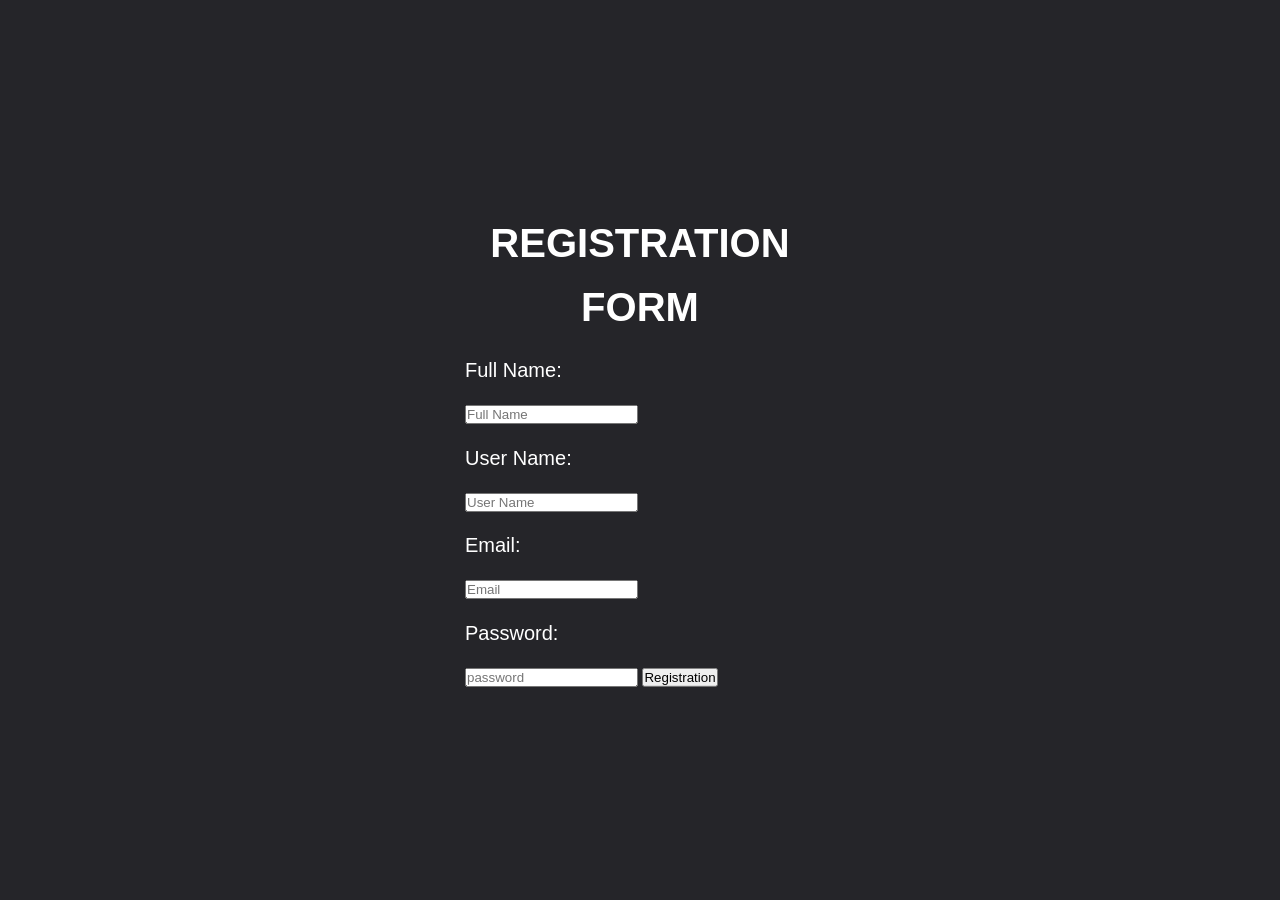
<file: index.html>
<!DOCTYPE html>
<html>

<head>
	<title>Registration Form</title>
	<link rel="stylesheet" type="text/css" href="style.css">
</head>

<body>
	<div class="registration-form">
		<h1>Registration Form</h1>
		<form action="#" method="post">
			<p>Full Name:</p>
			<input type="text" name="fullname" placeholder="Full Name">
			<p>User Name:</p>
			<input type="text" name="username" placeholder="User Name">
			<p>Email:</p>
			<input type="email" name="email" placeholder="Email">
			<p>Password:</p>
			<input type="password" name="password" placeholder="password">
			<button type="submit">Registration</button>
		</form>
	</div>
</body>
</html>
</file>
<file: style.css>
* {
    padding: 0;
    margin: 0;
    font-family: sans-serif;
 }
 body {
    background: url("https://th.bing.com/th/id/OIP.0g-XzgrgMp1DxfFr-wiLcgHaDw?w=1920&h=974&rs=1&pid=ImgDetMain");
    color: #fff;
    height: 100px;
    width: 100%;
   
 
 }
  .registration-form{
    position: absolute;
    top: 50%;
    left: 50%;
    transform: translate(-50%, -50%);
    width: 350px;
  }
   .registration-form h1{
    font-size: 40px;
    text-align: center;
    text-transform: uppercase;
    margin: 40px, 0;
   }
 
   .registration-form p{
    font-size: 20px;
    margin: 15px 0;
 }
 .login-form p {
    font-size: 20px;
    margin: 15px 0;
    background-color: blue;
  }
  .login-form input{
    font-size: 16px;
    width: 100%;
    padding: 15 px 10px;
    border: 0;
    outline: name;
    border-radius: 5px;
  }
  .login-form button {
    font-size: 18px;
    font-weight: bold;
    margin: 20px 0;
    padding: 10px 15px;
    width: 50%;
    border-radius: 5px;
    border: 0;
  }
  body{
             font-family:'PT Sans', sans-serif;
             background-color:#252529;
             margin: 0;
             color:#fff;
             line-height: 1.6;
            }
</file>
